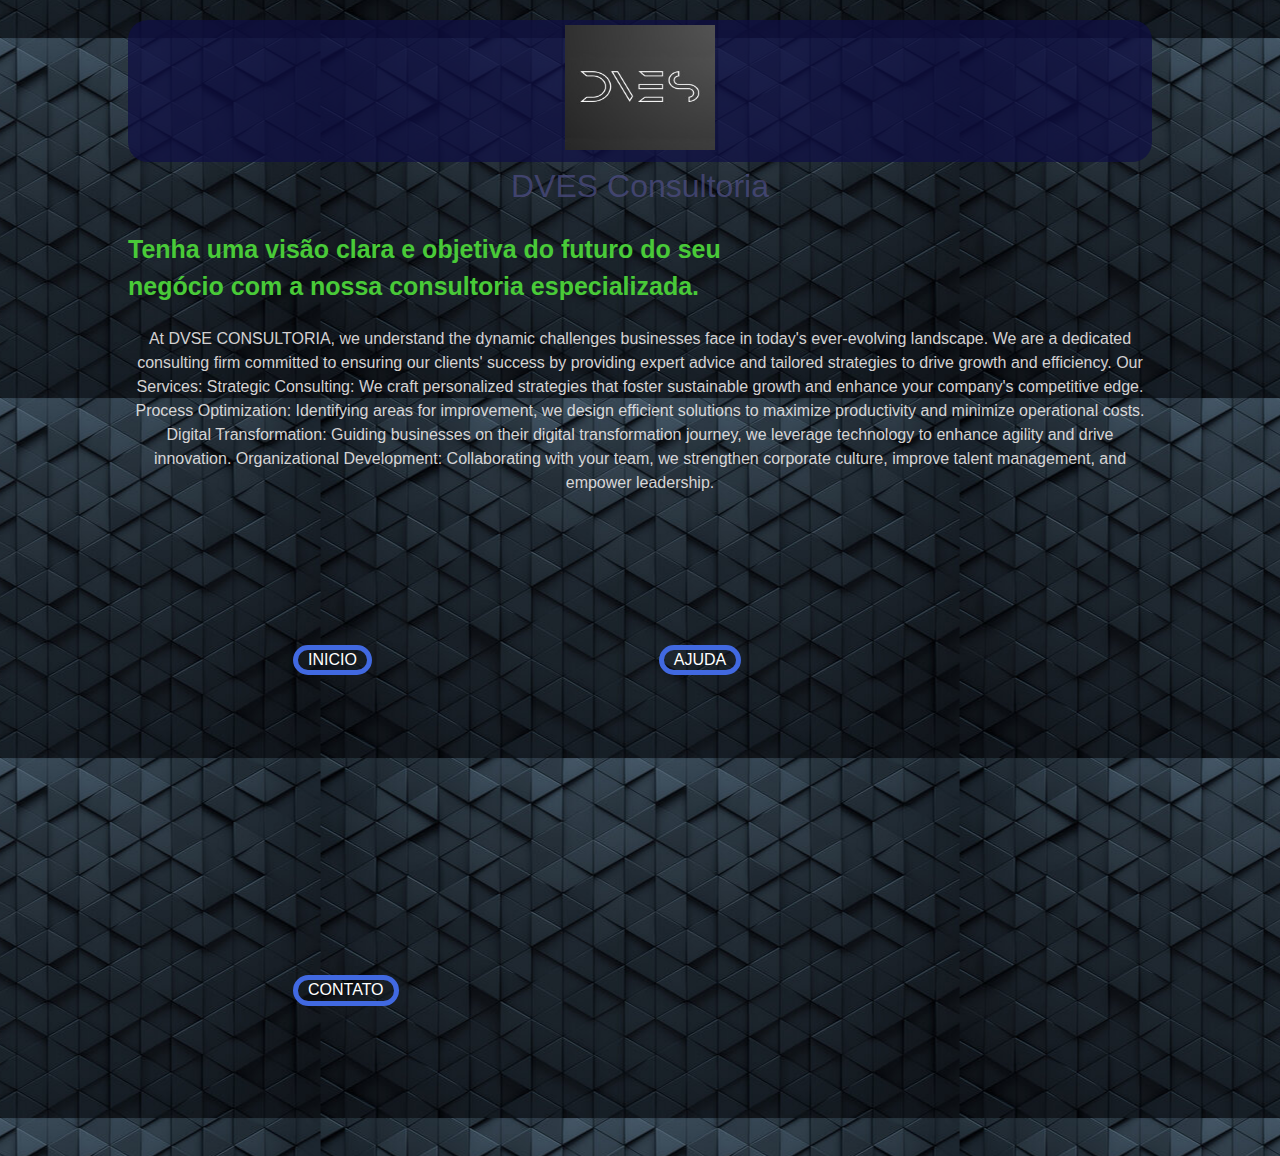
<file: SiteConsultoria/index.html>
<!DOCTYPE html>
<html lang="en">

<head>
    <meta charset="UTF-8">
    <meta name="viewport" content="width=device-width, initial-scale=1">
    <title>DVES Consultoria</title>
    <link rel="stylesheet" href="style.css">
</head>

<body>
      
    <main>
        <div class="logo">      
            <img src="imag.jpeg" alt="logo da Empresa">
        </div>
    </main>    
<div>
    <h1 class="titulo">DVES Consultoria</h1>
</div>

<div>
    <h2 class="Lema">Tenha uma visão clara e objetiva do futuro do seu negócio com a nossa consultoria especializada.</h2>
</div>

<div>
    <p class="texto">At DVSE CONSULTORIA, we understand the dynamic challenges businesses face in today's ever-evolving landscape. We are a dedicated consulting firm committed to ensuring our clients' success by providing expert advice and tailored strategies to drive growth and efficiency.
        
        Our Services:
        
        Strategic Consulting: We craft personalized strategies that foster sustainable growth and enhance your company's competitive edge.
        
        Process Optimization: Identifying areas for improvement, we design efficient solutions to maximize productivity and minimize operational costs.
        
        Digital Transformation: Guiding businesses on their digital transformation journey, we leverage technology to enhance agility and drive innovation.
        
        Organizational Development: Collaborating with your team, we strengthen corporate culture, improve talent management, and empower leadership.
</p>
</div>

<div>
    <header>
        <a href="arquivo.html"><li>INICIO</li></a>
        <a href="arquivo1.html"><li>AJUDA</li></a>
        <a href="https://www.linkedin.com/company/dves-consultoria/"><li>CONTATO</li></a> 
    </header>
</div>  

</body>
</html>
</file>
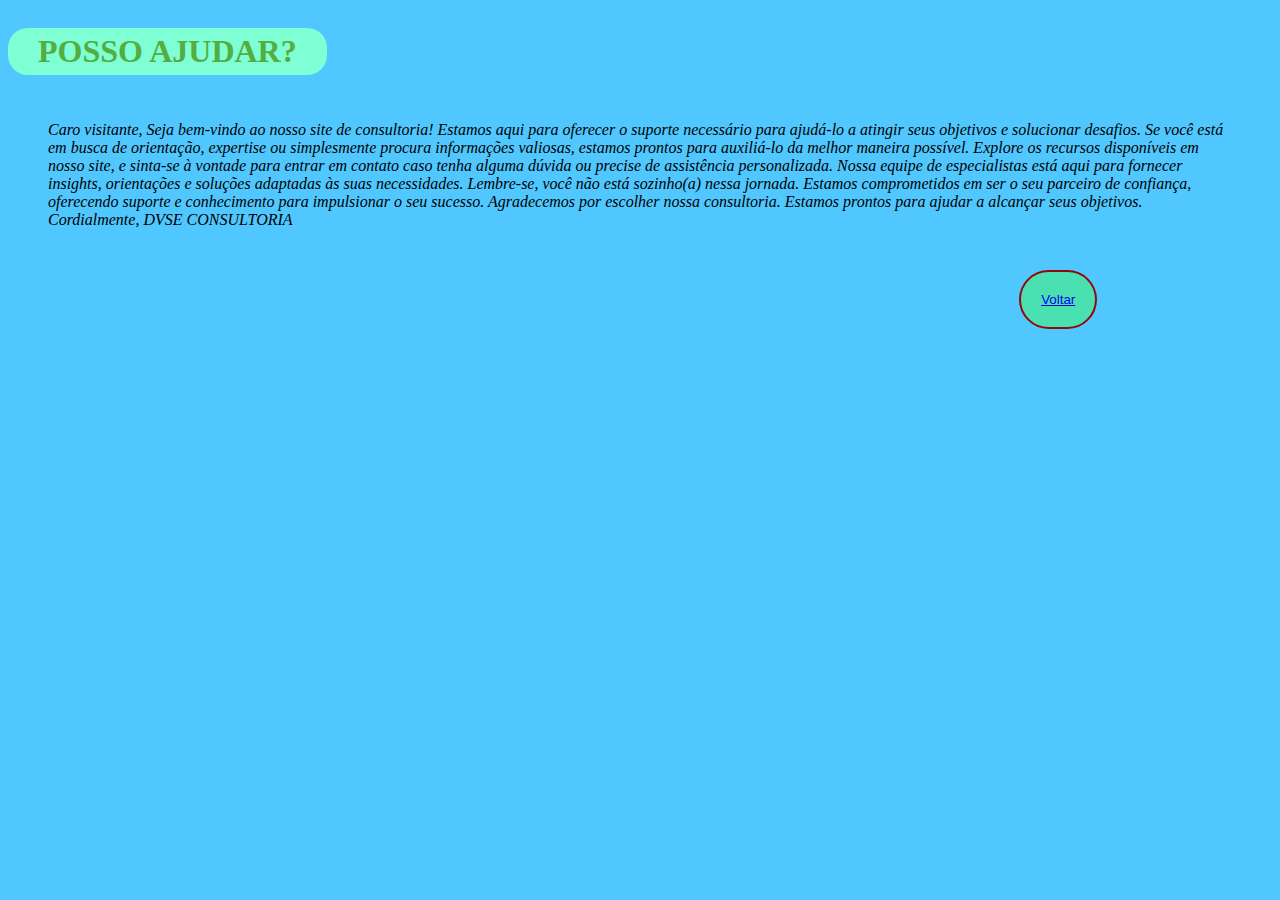
<file: SiteConsultoria/arquivo1.html>
<!DOCTYPE html>
<html lang="en">
<head>
    <meta charset="UTF-8">
    <meta name="viewport" content="width=device-width, initial-scale=1.0">
    <title>ps</title>
    <link rel="stylesheet" href="ligt.css">
</head>
<body>
    <h1>POSSO AJUDAR?</h1>
    <P>
        Caro visitante,
        
        Seja bem-vindo ao nosso site de consultoria! Estamos aqui para oferecer o suporte necessário para ajudá-lo a atingir seus objetivos e solucionar desafios. Se você está em busca de orientação, expertise ou simplesmente procura informações valiosas, estamos prontos para auxiliá-lo da melhor maneira possível.
        
        Explore os recursos disponíveis em nosso site, e sinta-se à vontade para entrar em contato caso tenha alguma dúvida ou precise de assistência personalizada. Nossa equipe de especialistas está aqui para fornecer insights, orientações e soluções adaptadas às suas necessidades.
        
        Lembre-se, você não está sozinho(a) nessa jornada. Estamos comprometidos em ser o seu parceiro de confiança, oferecendo suporte e conhecimento para impulsionar o seu sucesso.
        
        Agradecemos por escolher nossa consultoria. Estamos prontos para ajudar a alcançar seus objetivos.
        
        Cordialmente,
        DVSE CONSULTORIA</P>

       
        <div>
            <button><a class="inicio" href="index.html">Voltar</a></button>
        </div>
</body>
</html>
</file>
<file: SiteConsultoria/style.css>
body{
    width: 80%;
    
    margin: auto;
    background: url("background.jpg") center;
    color: rgba(240, 237, 237, 0.884);
    font-family: Verdana, Geneva, Tahoma, sans-serif;    
    line-height: 1.5;
}

img{
    height: 125px;
    width: 150px;
    border: 50%;
    border-radius: 5px solid rgb(147, 201, 152);
}

main{
    background: rgba(15, 15, 68, 0.733);
    padding: 5px 40px;
    margin-top: 20px;
    border-radius: 20px;
}
    
a{
    padding: 15px ;
    color: aqua;
    display: inline;
}

.logo, 
.titulo,
.lema, 
.texto{
    text-align: center;
    margin: 0%;
}

li{
    display: inline-flex;
    margin: 150px;
    color: white;
    border: 5px solid royalblue;
    padding: 10px;
    border-radius: 60px;
    line-height: 5%;
    margin-right: 10%;
    column-fill: balance;
}

h2{
    color: rgb(73, 202, 56);
    font-size: 25px;
    line-height: 10x;
    font-family: Verdana, Geneva, Tahoma, sans-serif;
    max-width: 600px;
}

h1{
    color: rgba(78, 78, 133, 0.726);
    font-weight: 100;
    margin-top: 0%;    
    margin-right: auto;
    column-gap: 50;
}
</file>
<file: SiteConsultoria/ligt.css>
h1{
    color: rgb(83, 173, 65);
    font-family: 'Times New Roman', Times, serif;
    display: inline-block;
    background-color: aquamarine;
    padding: 5px 30px;
    margin-top: 20px;
    border-radius: 20px;
    
}
 
p{
    color: black;
    font-style: oblique;
    display: flex;
    padding: 5px 40px;
    margin-top: 20px;
    border-radius: 20px;

}

body{
    background-color: rgb(80, 200, 255);
}

button{
    background-color: rgba(74, 236, 141, 0.678);
    margin-top: 20px;
    border-radius: 50px;
    border: 2px solid rgb(146, 7, 7);
    padding:  20px;
    margin-left: 80%;
}

h3{
    color: rgb(23, 73, 182);
    font-family: 'Times New Roman', Times, serif;
    display: inline-block;
    background-color: rgb(235, 25, 25);
    padding: 5px 30px;
    margin-top: 20px;
    border-radius: 20px;

}

img{
    width: 1100px;
    max-width: 800px;
    clip-path: none;
    flex-direction: row-reverse;
    margin-right: 20%;
    margin-left: 30%;
}
</file>
